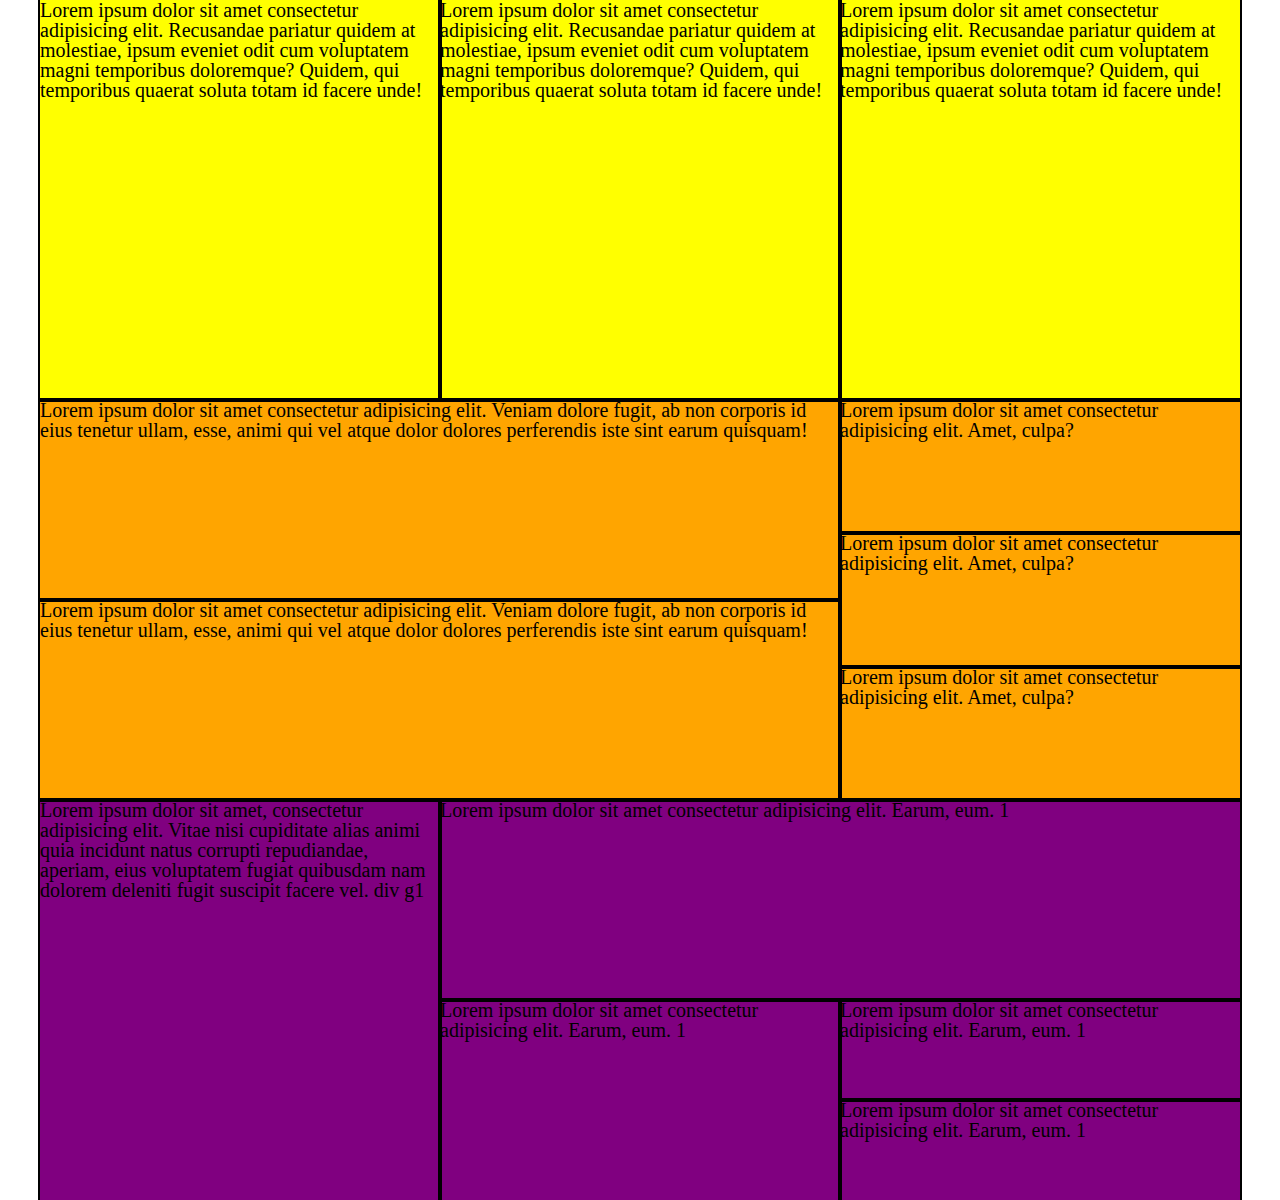
<file: index.html>
<!DOCTYPE html>
<html lang="en">

<head>
  <meta charset="UTF-8">
  <meta name="viewport" content="width=device-width, initial-scale=1.0">
  <link rel="stylesheet" href="css/style.css">
  <title>Document</title>
</head>

<body>

  <div class="container">
    <div class="first">
      <div>Lorem ipsum dolor sit amet consectetur adipisicing elit. Recusandae pariatur quidem at molestiae, ipsum
        eveniet odit cum voluptatem magni temporibus doloremque? Quidem, qui temporibus quaerat soluta totam id facere
        unde!</div>
      <div>Lorem ipsum dolor sit amet consectetur adipisicing elit. Recusandae pariatur quidem at molestiae, ipsum
        eveniet odit cum voluptatem magni temporibus doloremque? Quidem, qui temporibus quaerat soluta totam id facere
        unde!</div>
      <div>Lorem ipsum dolor sit amet consectetur adipisicing elit. Recusandae pariatur quidem at molestiae, ipsum
        eveniet odit cum voluptatem magni temporibus doloremque? Quidem, qui temporibus quaerat soluta totam id facere
        unde!</div>
    </div>


    <div class="second">
      <div>
        <div>Lorem ipsum dolor sit amet consectetur adipisicing elit. Veniam dolore fugit, ab non corporis id eius
          tenetur ullam, esse, animi qui vel atque dolor dolores perferendis iste sint earum quisquam!</div>
        <div>Lorem ipsum dolor sit amet consectetur adipisicing elit. Veniam dolore fugit, ab non corporis id eius
          tenetur ullam, esse, animi qui vel atque dolor dolores perferendis iste sint earum quisquam!</div>
      </div>
      <div>
        <div>Lorem ipsum dolor sit amet consectetur adipisicing elit. Amet, culpa?</div>
        <div>Lorem ipsum dolor sit amet consectetur adipisicing elit. Amet, culpa?</div>
        <div>Lorem ipsum dolor sit amet consectetur adipisicing elit. Amet, culpa?</div>
      </div>
    </div>


    <div class="three">
      <div>Lorem ipsum dolor sit amet, consectetur adipisicing elit. Vitae nisi cupiditate alias animi quia incidunt
        natus
        corrupti repudiandae, aperiam, eius voluptatem fugiat quibusdam nam dolorem deleniti fugit suscipit facere vel.
        div g1
      </div>
      <div>
        <div>Lorem ipsum dolor sit amet consectetur adipisicing elit. Earum, eum. 1</div>
        <div>
          <div>Lorem ipsum dolor sit amet consectetur adipisicing elit. Earum, eum. 1</div>
          <div>
            <div>Lorem ipsum dolor sit amet consectetur adipisicing elit. Earum, eum. 1</div>
            <div>Lorem ipsum dolor sit amet consectetur adipisicing elit. Earum, eum. 1</div>
          </div>
        </div>
      </div>
    </div>
  </div>



</body>

</html>
</file>
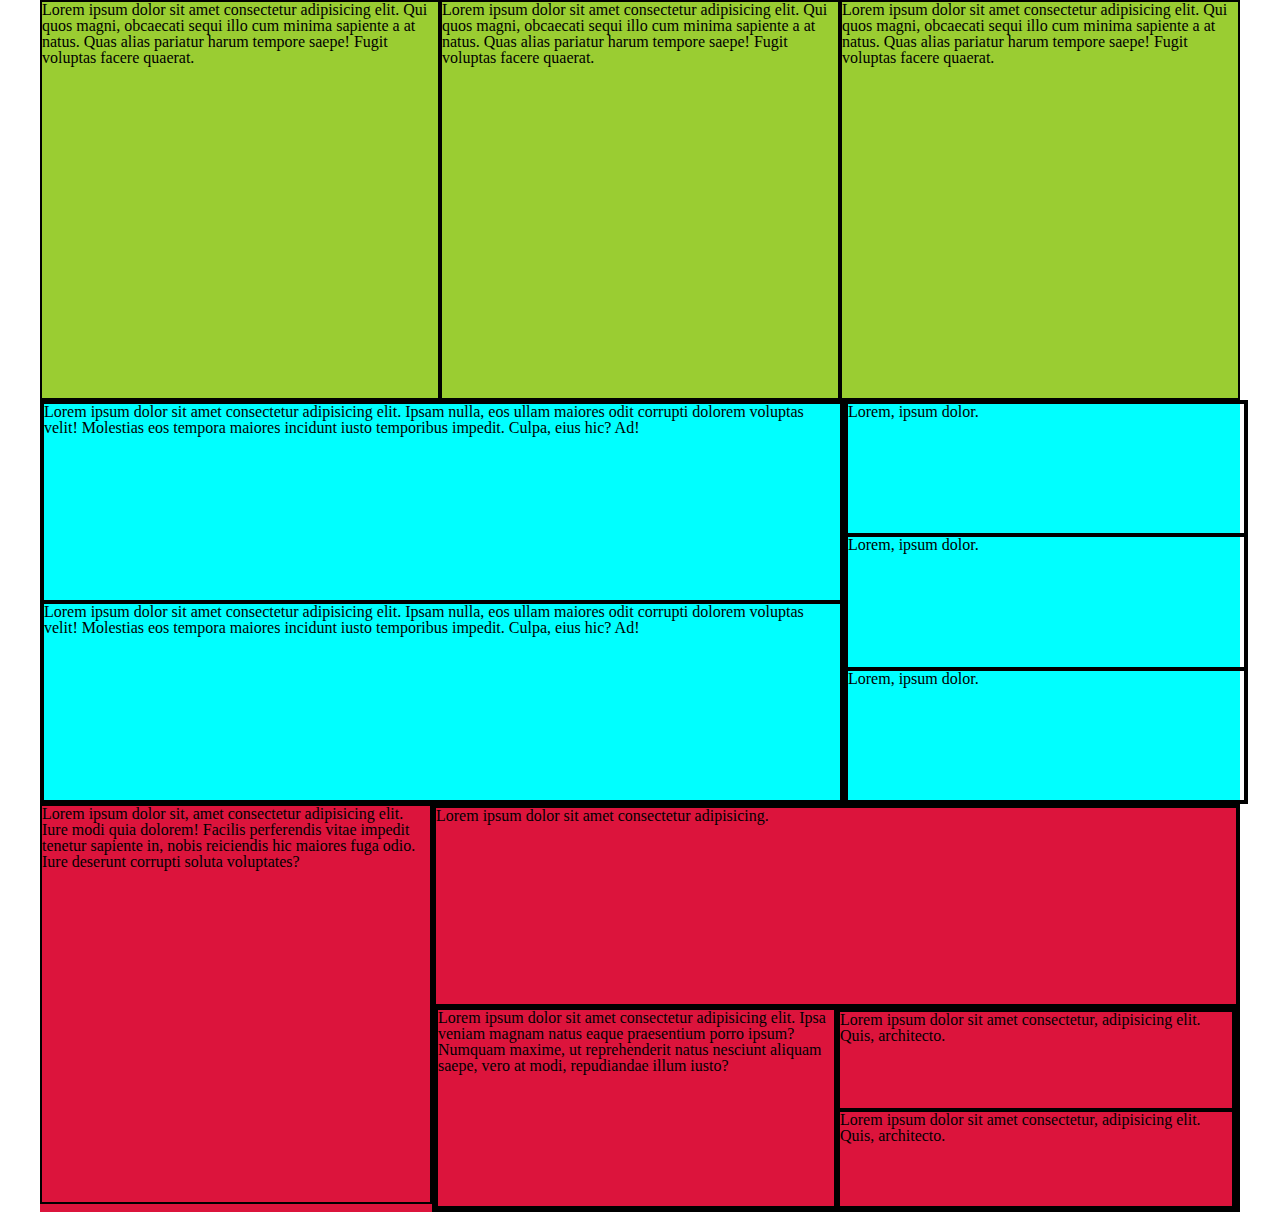
<file: flex.html>
<!DOCTYPE html>
<html lang="en">

<head>
  <meta charset="UTF-8">
  <meta name="viewport" content="width=device-width, initial-scale=1.0">
  <link rel="stylesheet" href="css/style.css">
  <title>Document</title>
</head>

<body>
  <div class="container">
    <div class="first-flex">
      <div class="first-flex-g">Lorem ipsum dolor sit amet consectetur adipisicing elit. Qui quos magni, obcaecati
        sequi illo cum minima sapiente a at natus. Quas alias pariatur harum tempore saepe! Fugit voluptas facere
        quaerat.</div>
      <div class="first-flex-g">Lorem ipsum dolor sit amet consectetur adipisicing elit. Qui quos magni, obcaecati
        sequi illo cum minima sapiente a at natus. Quas alias pariatur harum tempore saepe! Fugit voluptas facere
        quaerat.</div>
      <div class="first-flex-g">Lorem ipsum dolor sit amet consectetur adipisicing elit. Qui quos magni, obcaecati
        sequi illo cum minima sapiente a at natus. Quas alias pariatur harum tempore saepe! Fugit voluptas facere
        quaerat.</div>
    </div>
    <div class="second-flex">
      <div class="second-flex-sz">
        <div class="second-flex-c">Lorem ipsum dolor sit amet consectetur adipisicing elit. Ipsam nulla, eos ullam
          maiores
          odit corrupti
          dolorem voluptas velit! Molestias eos tempora maiores incidunt iusto temporibus impedit. Culpa, eius hic? Ad!
        </div>
        <div class="second-flex-c">Lorem ipsum dolor sit amet consectetur adipisicing elit. Ipsam nulla, eos ullam
          maiores
          odit corrupti
          dolorem voluptas velit! Molestias eos tempora maiores incidunt iusto temporibus impedit. Culpa, eius hic? Ad!
        </div>
      </div>
      <div class="second-sz">
        <div class="second-flex-f">Lorem, ipsum dolor.</div>
        <div class="second-flex-f">Lorem, ipsum dolor.</div>
        <div class="second-flex-f">Lorem, ipsum dolor.</div>
      </div>
    </div>
    <div class="three-flex">
      <div class="three-flex-1">Lorem ipsum dolor sit, amet consectetur adipisicing elit. Iure modi quia dolorem!
        Facilis perferendis vitae impedit tenetur sapiente in, nobis reiciendis hic maiores fuga odio. Iure deserunt
        corrupti soluta voluptates?</div>
      <div>
        <div class="three-flex-3">Lorem ipsum dolor sit amet consectetur adipisicing.</div>
        <div class="three-flex-4">
          <div>Lorem ipsum dolor sit amet consectetur adipisicing elit. Ipsa veniam magnam natus eaque praesentium porro
            ipsum? Numquam maxime, ut reprehenderit natus nesciunt aliquam saepe, vero at modi, repudiandae illum iusto?
          </div>
          <div>
            <div>Lorem ipsum dolor sit amet consectetur, adipisicing elit. Quis, architecto.</div>
            <div>Lorem ipsum dolor sit amet consectetur, adipisicing elit. Quis, architecto.</div>
          </div>
        </div>
      </div>
    </div>
  </div>
</body>

</html>
</file>
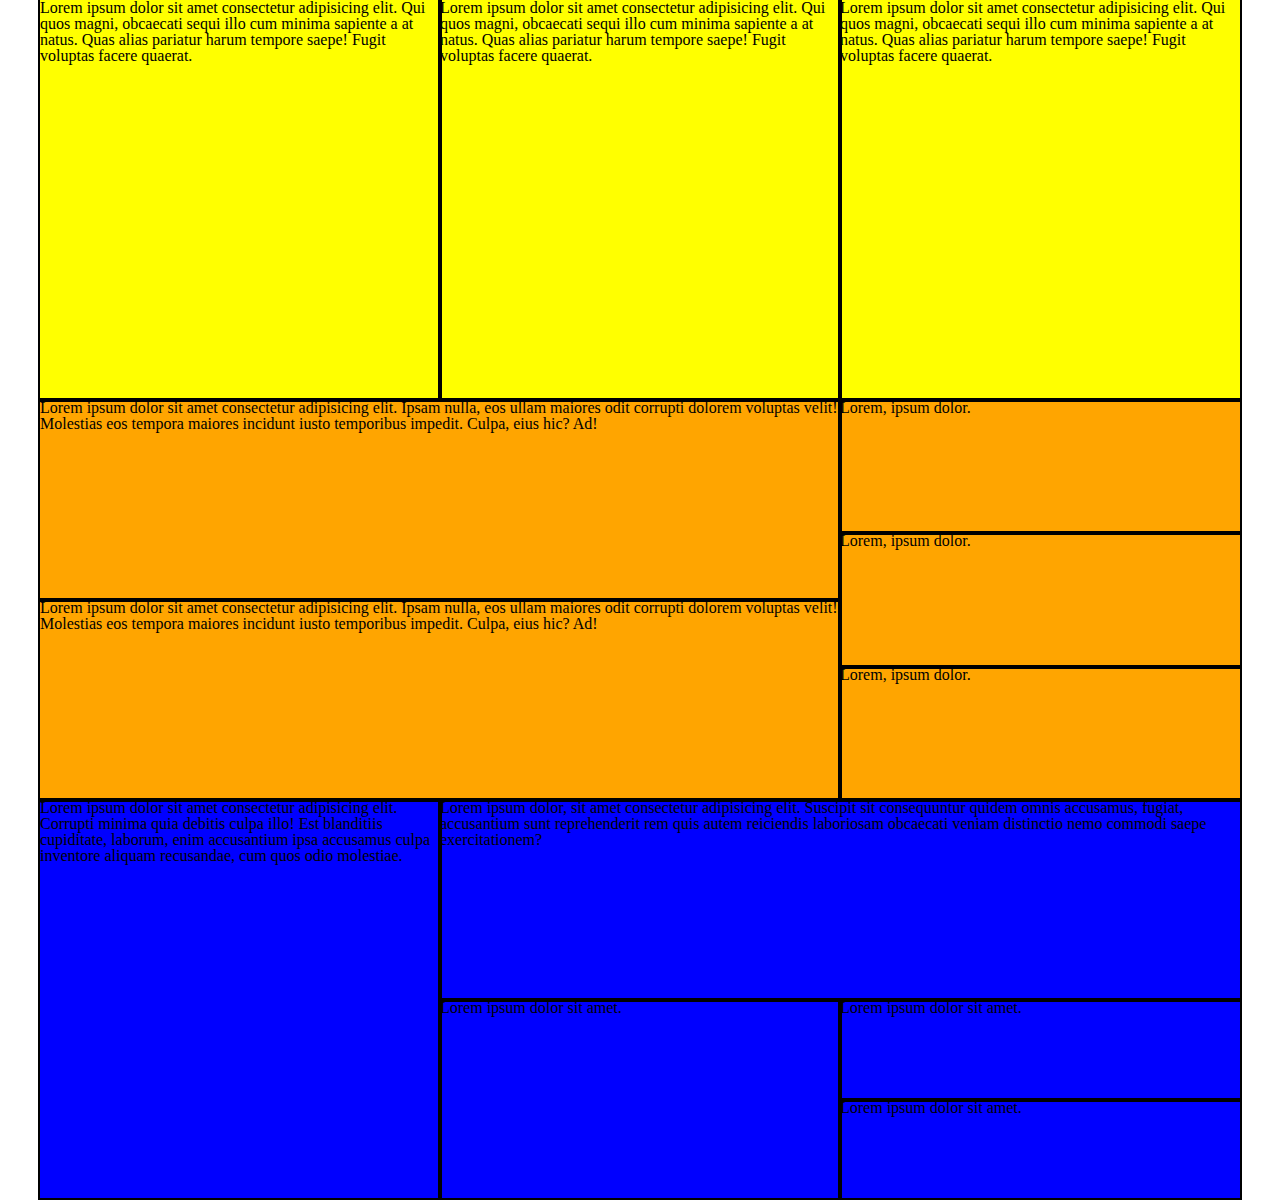
<file: font.html>
<!DOCTYPE html>
<html lang="en">

<head>
  <meta charset="UTF-8">
  <meta name="viewport" content="width=device-width, initial-scale=1.0">
  <link rel="stylesheet" href="css/style.css">
  <title>Document</title>
</head>

<body>
  <div class="container">
    <div class="first-float">
      <div class="first-float-child">Lorem ipsum dolor sit amet consectetur adipisicing elit. Qui quos magni, obcaecati
        sequi illo cum minima sapiente a at natus. Quas alias pariatur harum tempore saepe! Fugit voluptas facere
        quaerat.</div>
      <div class="first-float-child">Lorem ipsum dolor sit amet consectetur adipisicing elit. Qui quos magni, obcaecati
        sequi illo cum minima sapiente a at natus. Quas alias pariatur harum tempore saepe! Fugit voluptas facere
        quaerat.</div>
      <div class="first-float-child">Lorem ipsum dolor sit amet consectetur adipisicing elit. Qui quos magni, obcaecati
        sequi illo cum minima sapiente a at natus. Quas alias pariatur harum tempore saepe! Fugit voluptas facere
        quaerat.</div>
      <div class="clr"></div>
    </div>
    <div class="second-float">
      <div class="second-float-childer">
        <div>Lorem ipsum dolor sit amet consectetur adipisicing elit. Ipsam nulla, eos ullam maiores odit corrupti
          dolorem voluptas velit! Molestias eos tempora maiores incidunt iusto temporibus impedit. Culpa, eius hic? Ad!
        </div>
        <div>Lorem ipsum dolor sit amet consectetur adipisicing elit. Ipsam nulla, eos ullam maiores odit corrupti
          dolorem voluptas velit! Molestias eos tempora maiores incidunt iusto temporibus impedit. Culpa, eius hic? Ad!
        </div>
      </div>
      <div class="second-float-child">
        <div>Lorem, ipsum dolor.</div>
        <div>Lorem, ipsum dolor.</div>
        <div>Lorem, ipsum dolor.</div>
      </div>
      <div class="clr"></div>
    </div>
    <div class="three-float">
      <div class="three-float-f">
        Lorem ipsum dolor sit amet consectetur adipisicing elit. Corrupti minima quia debitis culpa illo! Est blanditiis
        cupiditate, laborum, enim accusantium ipsa accusamus culpa inventore aliquam recusandae, cum quos odio
        molestiae.
      </div>
      <div class="three-float-c">
        <div>Lorem ipsum dolor, sit amet consectetur adipisicing elit. Suscipit sit consequuntur quidem omnis accusamus,
          fugiat, accusantium sunt reprehenderit rem quis autem reiciendis laboriosam obcaecati veniam distinctio nemo
          commodi saepe exercitationem?
        </div>
      </div>
      <div class="three-float-h">
        <div>Lorem ipsum dolor sit amet.
        </div>
      </div>
      <div class="three-float-g">
        <div>Lorem ipsum dolor sit amet.</div>
        <div>Lorem ipsum dolor sit amet.</div>
      </div>
      <div class="clr"></div>
    </div>
  </div>
</body>

</html>
</file>
<file: css/style.css>
@import url('reset.css');

.container {
  width: 1200px;
  margin: 0 auto;
}

.first {
  background: yellow;
  font-size: 0;
}

.first div,
.second div,
.three div {
  outline: 2px solid black;
}

.first>div {
  width: 400px;
  height: 400px;
  display: inline-block;
  font-size: 20px;
}

.second {
  background: orange;
  font-size: 0;
}

.second>div {
  display: inline-block;
  width: 800px;
  font-size: 20px;
  vertical-align: top;
}

.second>div>div {
  height: 200px;
}

.second>div+div {
  width: 400px;
}

.second>div+div>div {
  height: 133.333px;
}

.three {
  background: purple;
  font-size: 0;
}

.three>div {
  width: 400px;
  height: 400px;
  display: inline-block;
  font-size: 20px;
  vertical-align: top;
}

.three>div>div,
.three>div+div>div {
  height: 200px;
}

.three>div+div {
  width: 800px;
}


.three>div+div>div+div {
  width: 800px;
  font-size: 0;
}

.three>div+div>div+div>div {
  font-size: 20px;
  display: inline-block;
  width: 400px;
  height: 200px;
  vertical-align: top;
}

.three>div+div>div+div>div+div {
  font-size: 20px;
  display: inline-block;
  width: 400px;
}

.three>div+div>div+div>div+div>div,
.three>div+div>div+div>div+div>div+div {
  height: 100px;
}


.first-float {
  background: yellow;
}

.first-float div {
  outline: 2px solid black;
}

.first-float-child,
.three-float-f {
  float: left;
  width: 400px;
  height: 400px;
}


.second-float {
  background: orange;
}

.second-float div {
  outline: 2px solid black;
}

.second-float-childer {
  float: left;
}

.second-float-child {
  float: right;
}

.second-float-child div {
  width: 400px;
  height: 133.333px;
}

.second-float-childer div,
.three-float-c div {
  width: 800px;
  height: 200px;
}

.three-float {
  background-color: blue;
}

.three-float div {
  outline: 2px solid black;
}

.three-float-c {
  float: right;
}


.three-float-h {
  float: left;
}

.three-float-h div {
  width: 400px;
  height: 200px;
}

.three-float-g {
  float: right;
}

.three-float-g div {
  width: 400px;
  height: 100px;
}



.first-flex {
  display: flex;
  background-color: yellowgreen;
}


.first-flex div,
.second-flex div,
.three-flex div {
  border: 2px solid #000;
}

.first-flex-g,
.three-flex-1 {
  width: 400px;
  height: 400px;
}

.second-flex {
  display: flex;
  background-color: aqua;
}

.second-flex-c {
  width: 800px;
  height: 200px;
}

.second-flex-f {
  width: 400px;
  height: 133.333px;
}

.three-flex {
  display: flex;
  background-color: crimson;
}

.three-flex-3 {
  height: 200px;
}

.three-flex-4 {
  display: flex;
}

.three-flex-4>div {
  width: 400px;
  height: 200px;
}

.three-flex-4>div+div>div {
  height: 100px;
}
</file>
